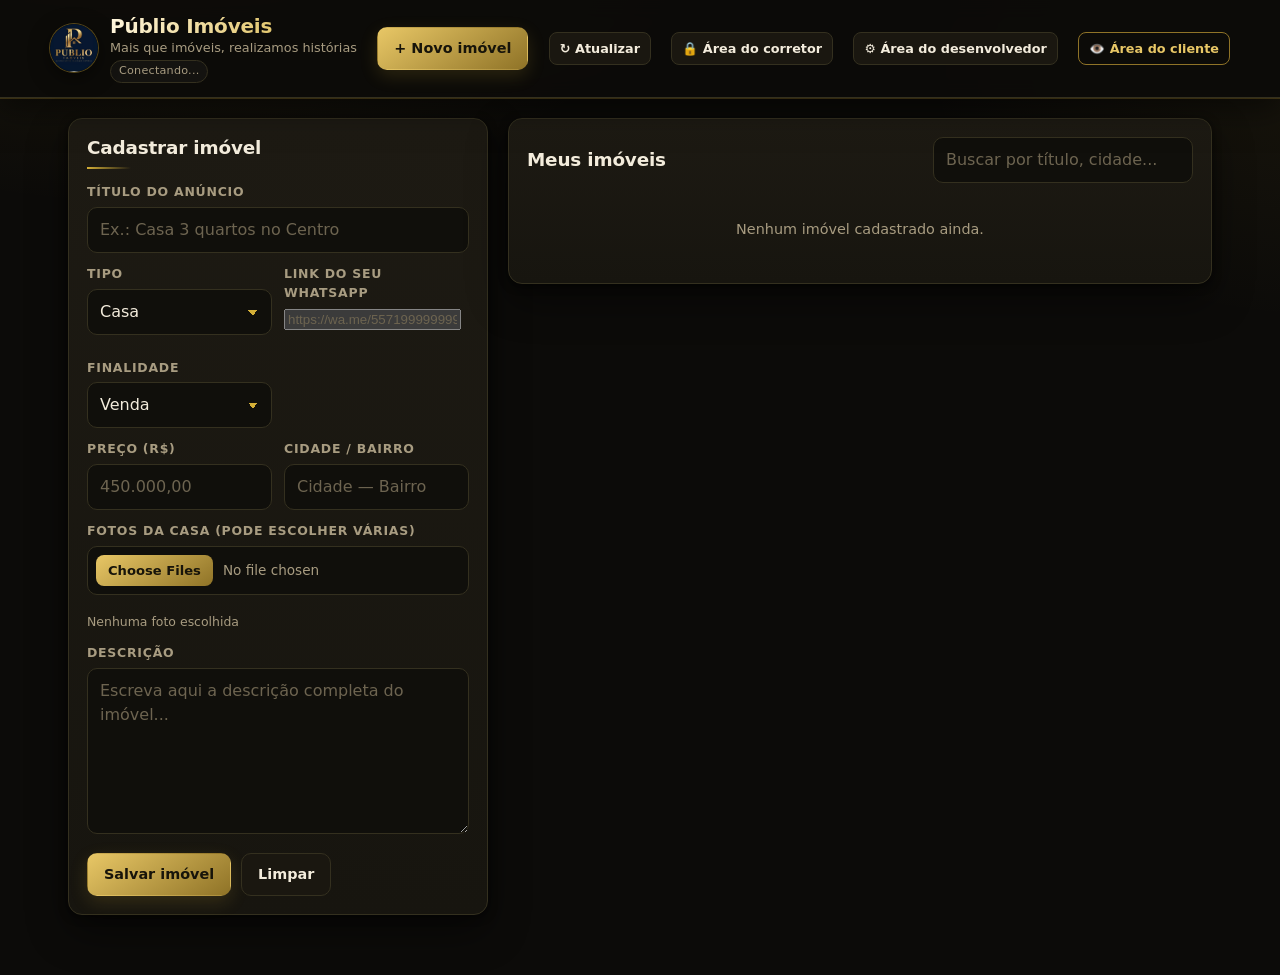
<file: index.html>
<!DOCTYPE html>
<html lang="pt-BR">
<head>
<meta charset="utf-8" />
<meta name="viewport" content="width=device-width, initial-scale=1, viewport-fit=cover" />
<title>Públio Imóveis — Fichas de Imóveis</title>
<link rel="icon" href="logo-publio.png" />
<link rel="apple-touch-icon" href="apple-touch-icon.png" />
<meta name="theme-color" content="#0c0b09" />
<meta name="color-scheme" content="dark" />
<link rel="manifest" href="manifest.webmanifest" />
<link rel="stylesheet" href="estilo.css?v=19" />
</head>
<body>

<header class="topo">
  <div class="topo-inner">
    <div class="marca">
      <img class="logo-img" src="logo-publio.png" alt="Públio Imóveis" />
      <div>
        <h1>Públio Imóveis</h1>
        <p>Mais que imóveis, realizamos histórias</p>
        <span id="statusNuvem" class="status-nuvem">Conectando...</span>
      </div>
    </div>
    <button id="btnNovo" class="btn btn-primario">+ Novo imóvel</button>
    <button id="btnAtualizar" class="btn btn-neutro btn-mini" title="Buscar imóveis lançados em outros aparelhos">↻ Atualizar</button>
    <button id="btnAdmin" class="btn btn-neutro btn-mini" title="Somente o dono: dispositivos e permissões">🔒 Área do corretor</button>
    <button id="btnDesenvolvedor" class="btn btn-neutro btn-mini" title="Acesso do dono (usuário e senha)">⚙️ Área do desenvolvedor</button>
    <a id="btnAreaCliente" class="btn btn-destaque btn-mini" href="publio-cliente.html" title="Abrir a Área do cliente (só os imóveis, sem nada de administração)">👁️ Área do cliente</a>
  </div>
</header>

<main class="conteudo">

  <!-- ============ PAINEL DO CORRETOR ============ -->
  <section id="painel" class="painel">
    <div class="painel-grade">

      <form id="form" class="cartao" autocomplete="off">
        <h2>Cadastrar imóvel</h2>

        <label class="campo">
          <span>Título do anúncio</span>
          <input id="f-titulo" type="text" placeholder="Ex.: Casa 3 quartos no Centro" required />
        </label>

        <div class="linha">
          <label class="campo">
            <span>Tipo</span>
            <select id="f-tipo">
              <option>Casa</option>
              <option>Apartamento</option>
              <option>Terreno</option>
              <option>Sítio / Chácara</option>
              <option>Galpão / Armazém</option>
              <option>Sala comercial</option>
            </select>
          </label>
          <label class="campo">
            <span>Link do seu WhatsApp</span>
            <input id="f-telefone" type="url" inputmode="url" placeholder="https://wa.me/5571999999999" />
          </label>
          <label class="campo">
            <span>Finalidade</span>
            <select id="f-finalidade">
              <option>Venda</option>
              <option>Aluguel</option>
              <option>Venda e Aluguel</option>
              <option>Temporada</option>
              <option>Permuta</option>
              <option>Financiamento</option>
              <option>Reservado</option>
            </select>
          </label>
        </div>

        <div class="linha">
          <label class="campo">
            <span>Preço (R$)</span>
            <input id="f-preco" type="text" inputmode="decimal" placeholder="450.000,00" />
          </label>
          <label class="campo">
            <span>Cidade / Bairro</span>
            <input id="f-local" type="text" placeholder="Cidade — Bairro" />
          </label>
        </div>

        <label class="campo">
          <span>Fotos da casa (pode escolher várias)</span>
          <input id="f-imagem" type="file" accept="image/*" multiple />
        </label>
        <div id="miniaturas" class="miniaturas"></div>
        <p id="fotosInfo" class="fotos-info">Nenhuma foto escolhida</p>

        <label class="campo">
          <span>Descrição</span>
          <textarea id="f-descricao" rows="6" placeholder="Escreva aqui a descrição completa do imóvel..."></textarea>
        </label>

        <div class="acoes-form">
          <button type="submit" class="btn btn-primario" id="btnSalvar">Salvar imóvel</button>
          <button type="button" class="btn btn-neutro" id="btnLimpar">Limpar</button>
        </div>
        <p id="avisoForm" class="aviso" hidden></p>
      </form>

      <div class="cartao">
        <div class="cartao-cabecalho">
          <h2>Meus imóveis</h2>
          <input id="busca" type="search" placeholder="Buscar por título, cidade..." class="busca" />
        </div>
        <ul id="lista" class="lista"></ul>
        <p id="listaVazia" class="vazio">Nenhum imóvel cadastrado ainda.</p>
      </div>

    </div>

    <!-- aparelho ainda não liberado: mostra o código para o corretor aprovar -->
    <div id="caixaPedido" class="cartao cartao-pedido" hidden>
      <h2>Este aparelho ainda não foi liberado</h2>
      <p class="admin-sub">Mostre este código ao corretor (ou digite na Área do corretor de outro aparelho) para liberar o uso aqui.</p>
      <p class="codigo-grande" id="codigoMeuAparelho">------</p>
      <div class="acoes-form">
        <button type="button" class="btn btn-primario" id="btnAtualizarPedido">↻ Já fui liberado</button>
      </div>
      <p id="avisoPedido" class="aviso" hidden></p>
    </div>
  </section>

  <!-- ============ ÁREA DO CORRETOR (só com usuário e senha) ============ -->
  <section id="admin" class="admin" hidden>

    <!-- login -->
    <div id="adminLogin" class="cartao cartao-login">
      <h2 id="loginTitulo">Área do corretor</h2>
      <p class="admin-sub" id="loginSub">Entre com seu usuário e senha para liberar aparelhos e permissões.</p>
      <label class="campo">
        <span>Usuário</span>
        <input id="loginUsuario" type="text" autocomplete="username" placeholder="seu usuário" />
      </label>
      <label class="campo">
        <span>Senha</span>
        <input id="loginSenha" type="password" autocomplete="current-password" placeholder="sua senha" />
      </label>
      <div class="acoes-form">
        <button type="button" class="btn btn-primario" id="btnEntrar">Entrar</button>
        <button type="button" class="btn btn-neutro" id="btnSairAdmin">← Voltar</button>
      </div>
      <p id="loginAviso" class="aviso" hidden></p>
      <p class="admin-nota">Primeiro acesso? Entre com <b>admin</b> e a senha <b>publio2026</b> e troque a senha logo em seguida.</p>
    </div>

    <!-- dispositivos -->
    <div id="adminPainel" hidden>
      <div class="barra-admin">
        <span>Você entrou como <b id="quemEntrou">—</b></span>
        <span class="selo-cargo" id="seloMeuCargo">—</span>
      </div>

      <!-- ===== cartões exclusivos do ADM ===== -->
      <div id="cartoesAdm" class="grade-admin" hidden>
        <div class="cartao cartao-destaque">
          <h2 id="tituloCartaoAdm">Modo ADM</h2>
          <p class="admin-sub" id="textoCartaoAdm">Você manda em tudo: pode apagar imóveis de <b>todos os aparelhos</b>, criar usuários e
            mudar o cargo de qualquer aparelho. Use com cuidado — a exclusão não volta.</p>
          <div class="acoes-form">
            <button type="button" class="btn btn-primario" id="btnIrPainel">Ir para os imóveis</button>
          </div>
        </div>
        <div class="cartao">
          <h2>Resumo da conta</h2>
          <ul class="resumo-adm">
            <li><span>Imóveis cadastrados</span><b id="resumoImoveis">0</b></li>
            <li><span>Aparelhos registrados</span><b id="resumoAparelhos">0</b></li>
            <li><span>Aparelhos aguardando liberação</span><b id="resumoPendentes">0</b></li>
            <li><span>Usuários da Área do corretor</span><b id="resumoUsuarios">0</b></li>
          </ul>
        </div>
      </div>

      <div class="cartao">
        <div class="cartao-cabecalho">
          <h2>Aparelhos autorizados</h2>
          <button type="button" class="btn btn-neutro btn-mini" id="btnSair">Sair</button>
        </div>
        <p class="admin-sub">A função de cada aparelho (ADM, Funcionário ou Só ver) é definida pelo <b>Desenvolvedor</b>.
          Quem é Funcionário cadastra imóveis mas não apaga; Só ver apenas consulta.</p>
        <div class="adicionar-aparelho" id="boxAdicionarAparelho">
          <label class="campo">
            <span>Código do outro aparelho</span>
            <input id="codigoAparelho" type="text" maxlength="6" placeholder="Ex.: K7QP2M" autocapitalize="characters" />
          </label>
          <label class="campo">
            <span>Entrar como</span>
            <select id="cargoNovo">
              <option value="funcionario" selected>Funcionário (cadastra, não apaga)</option>
              <option value="adm">ADM (manda em tudo)</option>
              <option value="leitor">Só ver</option>
            </select>
          </label>
          <button type="button" class="btn btn-primario" id="btnAdicionarAparelho">+ Adicionar aparelho</button>
        </div>

        <div class="tabela-dispositivos">
          <table>
            <thead>
              <tr>
                <th>Aparelho</th>
                <th>Visto por último</th>
                <th>Cargo</th>
                <th></th>
              </tr>
            </thead>
            <tbody id="listaDispositivos"></tbody>
          </table>
        </div>
        <p id="dispVazio" class="vazio">Nenhum aparelho registrado ainda.</p>
        <p id="dispAviso" class="aviso" hidden></p>
      </div>

      <div class="cartao" id="cartaoUsuarios">
        <h2>Usuários da Área do corretor</h2>
        <p class="admin-sub">Quem estiver nesta lista consegue entrar com o próprio usuário e senha.
          Só o cargo <b>Desenvolvedor</b> pode criar e remover usuários. O <b>ADM</b> manda nos imóveis e aparelhos, mas não mexe em usuários.
          Os <b>usuários</b> ficam salvos neste aparelho — para entrar em outro, cadastre o mesmo usuário e senha lá também.</p>

        <div class="tabela-dispositivos">
          <table>
            <thead>
              <tr>
                <th>Usuário</th>
                <th>Cargo</th>
                <th>Desde</th>
                <th></th>
              </tr>
            </thead>
            <tbody id="listaUsuarios"></tbody>
          </table>
        </div>
        <p id="usuariosVazio" class="vazio">Nenhum usuário cadastrado.</p>

        <div class="acoes-form">
          <button type="button" class="btn btn-primario" id="btnNovoUsuario">+ Novo usuário</button>
        </div>
        <p id="senhaAviso" class="aviso" hidden></p>

        <!-- formulário que só aparece quando clica no + -->
        <div id="formUsuario" class="form-usuario" hidden>
          <h3 class="rotulo-desc" id="formUsuarioTitulo">Novo usuário</h3>
          <div class="linha">
            <label class="campo">
              <span>Nome de usuário</span>
              <input id="novoUsuario" type="text" placeholder="Ex.: joao" autocomplete="off" />
            </label>
            <label class="campo">
              <span>Cargo</span>
              <select id="cargoNovoUsuario">
                <option value="funcionario" selected>Funcionário</option>
                <option value="adm">ADM (manda em tudo, sem mexer em usuários)</option>
                <option value="desenvolvedor">Desenvolvedor (acesso total + usuários)</option>
              </select>
            </label>
          </div>
          <div class="linha">
            <label class="campo">
              <span>Senha</span>
              <input id="novaSenha" type="password" placeholder="mínimo 6 caracteres" autocomplete="new-password" />
            </label>
            <label class="campo">
              <span>Repita a senha</span>
              <input id="novaSenha2" type="password" autocomplete="new-password" />
            </label>
          </div>
          <div class="acoes-form">
            <button type="button" class="btn btn-primario" id="btnSalvarSenha">Salvar usuário</button>
            <button type="button" class="btn btn-neutro" id="btnCancelarUsuario">Cancelar</button>
          </div>
        </div>
      </div>
    </div>
  </section>

  <!-- ============ FICHA PARA O CLIENTE ============ -->
  <section id="ficha" class="ficha" hidden>
    <div class="ficha-barra">
      <button class="btn btn-neutro" id="btnVoltar">← Voltar ao painel</button>
      <span class="ficha-dica">Link desta ficha — envie para o cliente:</span>
      <div class="link-box">
        <input id="linkFicha" type="text" readonly />
        <button class="btn btn-primario" id="btnCopiarLink">Copiar link</button>
      </div>
    </div>

    <article class="ficha-card">
      <div class="ficha-imagem-wrap" id="galeria">
        <img id="fichaImagem" alt="Foto do imóvel" />
        <button type="button" class="seta seta-esq" id="setaEsq" aria-label="Foto anterior">
          <svg viewBox="0 0 24 24" fill="none" stroke="currentColor" stroke-width="2.2" stroke-linecap="round" stroke-linejoin="round"><path d="M15 5l-7 7 7 7"/></svg>
        </button>
        <button type="button" class="seta seta-dir" id="setaDir" aria-label="Próxima foto">
          <svg viewBox="0 0 24 24" fill="none" stroke="currentColor" stroke-width="2.2" stroke-linecap="round" stroke-linejoin="round"><path d="M9 5l7 7-7 7"/></svg>
        </button>
        <span class="contador-fotos" id="contadorFotos" hidden></span>
      </div>

      <div class="ficha-corpo">
        <div class="ficha-topo">
          <div>
            <p id="fichaEtiqueta" class="etiqueta"></p>
            <h2 id="fichaTitulo"></h2>
            <p id="fichaLocal" class="local"></p>
          </div>
          <p id="fichaPreco" class="preco"></p>
        </div>

        <h3 class="rotulo-desc">Descrição do imóvel</h3>
        <p id="fichaDescricao" class="descricao"></p>

        <div class="ficha-acoes">
          <a id="btnBaixarImagem" class="btn btn-primario" download>⬇ Baixar esta foto</a>
          <button id="btnBaixarTodas" class="btn btn-primario">⬇ Baixar todas (.zip)</button>
          <button id="btnCopiarDescricao" class="btn btn-destaque">⧉ Copiar descrição</button>
          <button id="btnCopiarTudo" class="btn btn-neutro">⧉ Copiar imagem + descrição</button>
        </div>
        <div id="miniaturasFicha" class="miniaturas-ficha" hidden></div>
        <p id="avisoFicha" class="aviso" hidden></p>
      </div>
    </article>
  </section>

</main>

<script src="fflate.min.js"></script>
<script src="app.js?v=25"></script>
</body>
</html>
</file>
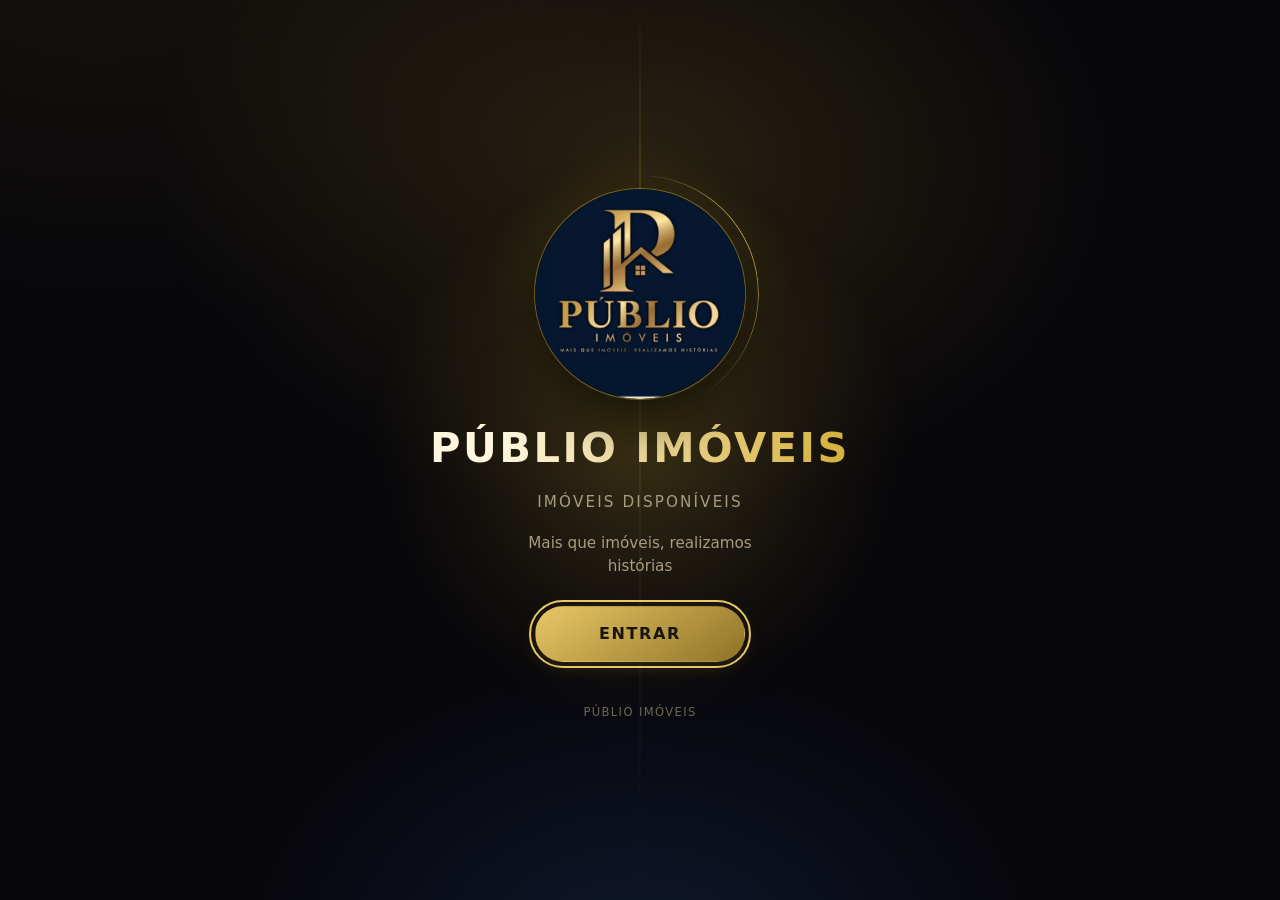
<file: publio-cliente.html>
<!DOCTYPE html>
<html lang="pt-BR">
<head>
<meta charset="utf-8" />
<meta name="viewport" content="width=device-width, initial-scale=1, viewport-fit=cover" />
<title>Públio Imóveis — Imóveis disponíveis</title>
<link rel="icon" href="logo-publio.png" />
<link rel="apple-touch-icon" href="apple-touch-icon.png" />
<meta name="theme-color" content="#0c0b09" />
<meta name="color-scheme" content="dark" />
<meta name="description" content="Casas, apartamentos e terrenos da Públio Imóveis — mais que imóveis, realizamos histórias." />
<link rel="manifest" href="manifest.webmanifest" />
<link rel="stylesheet" href="estilo.css?v=14" />
<link rel="stylesheet" href="estilo-cliente.css?v=15" />
<link rel="stylesheet" href="estilo-abertura.css?v=11" />
</head>
<body class="cliente-pagina">

<!-- ============ TELA INICIAL (abertura) ============ -->
<div id="abertura" class="abertura" hidden>
  <div class="abertura-brilho" aria-hidden="true"></div>
  <span class="abertura-linha" aria-hidden="true"></span>
  <div class="abertura-po" id="aberturaPo" aria-hidden="true"></div>

  <div class="abertura-conteudo">
    <div class="abertura-porta">
      <div class="abertura-porta-painel">
        <div class="abertura-logo">
          <img src="logo-publio-512.png" alt="Públio Imóveis" />
        </div>
        <h1 class="abertura-nome">Públio Imóveis</h1>
        <p class="abertura-sub">Imóveis disponíveis</p>
        <p class="abertura-frase">Mais que imóveis, realizamos histórias</p>

        <button type="button" id="btnEntrarSistema" class="btn btn-primario btn-entrar">Entrar</button>
      </div>
    </div>

    <p class="abertura-pe">Públio Imóveis</p>
  </div>
</div>

<header class="cliente-topo">
  <div class="cliente-topo-inner">
    <div class="cliente-marca">
      <img src="logo-publio.png" alt="Públio Imóveis" />
      <div>
        <h1>Públio Imóveis</h1>
        <p>Mais que imóveis, realizamos histórias</p>
      </div>
    </div>
    <button type="button" class="btn btn-neutro btn-mini btn-atualizar" id="btnAtualizarCliente" title="Buscar imóveis novos">↻ Atualizar</button>
  </div>
</header>

<main>
  <section class="cliente-hero">
    <h2>Encontre o seu imóvel</h2>
    <p>Casas, apartamentos e terrenos selecionados. Toque em um imóvel para ver todas as fotos e a descrição completa.</p>
    <span class="cliente-contador" id="contadorCasas" hidden></span>
  </section>

  <div class="cliente-filtros">
    <div class="cliente-busca">
      <svg viewBox="0 0 24 24" fill="none" stroke="currentColor" stroke-width="2" stroke-linecap="round" stroke-linejoin="round" aria-hidden="true"><circle cx="11" cy="11" r="7"/><path d="M20 20l-3.5-3.5"/></svg>
      <input id="buscaCliente" type="search" placeholder="Buscar por cidade, bairro ou título..." autocomplete="off" />
    </div>
    <div class="cliente-finalidades" id="finalidadesCliente">
      <button type="button" class="chip ativo" data-finalidade="Venda">Venda</button>
      <button type="button" class="chip" data-finalidade="Aluguel">Aluguel</button>
      <button type="button" class="chip" data-finalidade="">Todos</button>
      <button type="button" class="chip" data-finalidade="Venda e Aluguel">Venda e Aluguel</button>
      <button type="button" class="chip" data-finalidade="Temporada">Temporada</button>
      <button type="button" class="chip" data-finalidade="Permuta">Permuta</button>
      <button type="button" class="chip" data-finalidade="Financiamento">Financiamento</button>
      <button type="button" class="chip" data-finalidade="Reservado">Reservado</button>
    </div>

    <div class="cliente-tipos" id="tiposCliente">
      <button type="button" class="chip ativo" data-tipo="">Todos</button>
      <button type="button" class="chip" data-tipo="Casa">Casas</button>
      <button type="button" class="chip" data-tipo="Apartamento">Apartamentos</button>
      <button type="button" class="chip" data-tipo="Terreno">Terrenos</button>
      <button type="button" class="chip" data-tipo="Sítio / Chácara">Sítios e chácaras</button>
      <button type="button" class="chip" data-tipo="Galpão / Armazém">Galpões</button>
      <button type="button" class="chip" data-tipo="Sala comercial">Salas comerciais</button>
    </div>
  </div>

  <div id="avisoCliente" class="cliente-aviso" hidden></div>

  <section class="cliente-casas">
    <div class="grade-casas" id="gradeCasas"></div>
    <p class="vazio" id="casasVazio" hidden>Ainda não há imóveis publicados. Volte em breve.</p>
  </section>
</main>

<footer class="cliente-rodape">
  <img src="logo-publio.png" alt="" />
  <div><b>Públio Imóveis</b> — mais que imóveis, realizamos histórias</div>
</footer>

<!-- ============ IMÓVEL ABERTO (fotos + descrição) ============ -->
<div class="casa-modal" id="casaModal" hidden role="dialog" aria-modal="true" aria-labelledby="casaModalTitulo">
  <div class="casa-modal-caixa">
    <button type="button" class="casa-modal-fechar" id="casaModalFechar" aria-label="Fechar">✕</button>

    <div class="casa-modal-palco" id="casaModalPalco">
      <!-- trilho que acompanha o dedo: foto anterior + atual + próxima -->
      <div class="casa-trilho" id="casaTrilho">
        <img class="casa-slide" id="casaSlidePrev" alt="" aria-hidden="true" />
        <img class="casa-slide" id="casaModalImagem" alt="" />
        <img class="casa-slide" id="casaSlideNext" alt="" aria-hidden="true" />
      </div>
      <div class="casa-modal-sem-foto" id="casaModalSemFoto" hidden>sem foto</div>
      <button type="button" class="seta seta-esq casa-modal-setas" id="setaEsqCasa" aria-label="Foto anterior">
        <svg viewBox="0 0 24 24" fill="none" stroke="currentColor" stroke-width="2.2" stroke-linecap="round" stroke-linejoin="round"><path d="M15 5l-7 7 7 7"/></svg>
      </button>
      <button type="button" class="seta seta-dir casa-modal-setas" id="setaDirCasa" aria-label="Próxima foto">
        <svg viewBox="0 0 24 24" fill="none" stroke="currentColor" stroke-width="2.2" stroke-linecap="round" stroke-linejoin="round"><path d="M9 5l7 7-7 7"/></svg>
      </button>
      <span class="casa-modal-contador" id="casaModalContador" hidden></span>
      <button type="button" class="casa-zoom-btn" id="btnZoomCasa" aria-label="Ampliar a foto" title="Ampliar a foto">
        <svg viewBox="0 0 24 24" fill="none" stroke="currentColor" stroke-width="2" stroke-linecap="round" stroke-linejoin="round"><circle cx="11" cy="11" r="7"/><path d="M20 20l-3.5-3.5M11 8v6M8 11h6"/></svg>
      </button>
    </div>

    <div class="casa-modal-info">
      <div>
        <p class="etiqueta" id="casaModalEtiqueta"></p>
        <h2 id="casaModalTitulo">Imóvel</h2>
        <p class="local" id="casaModalLocal"></p>
      </div>
      <p class="preco" id="casaModalPreco"></p>

      <div class="casa-contato" id="casaModalContato" hidden>
        <a class="btn-contato btn-whats" id="btnWhatsCasa" href="#" rel="noopener">
          <svg viewBox="0 0 24 24" fill="currentColor" aria-hidden="true"><path d="M12.04 2C6.58 2 2.13 6.45 2.13 11.91c0 1.75.46 3.46 1.32 4.96L2 22l5.25-1.38a9.9 9.9 0 004.79 1.22h.01c5.46 0 9.9-4.45 9.9-9.91C21.95 6.45 17.5 2 12.04 2zm5.8 14.03c-.25.7-1.45 1.35-2 1.4-.55.05-1.05.25-3.5-.75s-4-3.55-4.15-3.75c-.15-.2-1-1.35-1-2.6s.65-1.85.9-2.1c.25-.25.5-.3.7-.3h.5c.15 0 .35-.05.55.45s.7 1.7.75 1.8c.05.1.1.25 0 .4-.1.15-.15.25-.3.4-.15.15-.3.35-.45.5-.15.15-.3.3-.15.6.15.3.7 1.15 1.5 1.85.95.85 1.75 1.1 2 1.2.25.1.4.1.55-.05s.65-.75.8-1c.15-.25.3-.2.5-.15s1.3.6 1.5.7c.2.1.35.15.4.25.05.1.05.6-.2 1.3z"/></svg>
          <span>WhatsApp</span>
        </a>
        <a class="btn-contato btn-ligar" id="btnLigarCasa" href="#" hidden>
          <svg viewBox="0 0 24 24" fill="none" stroke="currentColor" stroke-width="2" stroke-linecap="round" stroke-linejoin="round" aria-hidden="true"><path d="M22 16.9v3a2 2 0 01-2.2 2 19.8 19.8 0 01-8.6-3.1 19.5 19.5 0 01-6-6A19.8 19.8 0 012.1 4.2 2 2 0 014.1 2h3a2 2 0 012 1.7c.1 1 .4 1.9.7 2.8a2 2 0 01-.5 2.1L8.1 9.9a16 16 0 006 6l1.3-1.2a2 2 0 012.1-.5c.9.3 1.8.6 2.8.7a2 2 0 011.7 2z"/></svg>
          <span>Ligar</span>
        </a>
      </div>

      <h3 class="rotulo-desc">Descrição do imóvel</h3>
      <p class="casa-modal-descricao" id="casaModalDescricao"></p>

      <div class="casa-modal-videos" id="casaModalVideos" hidden></div>

      <div class="casa-modal-miniaturas" id="casaModalMiniaturas" hidden></div>
    </div>
  </div>
</div>

<!-- ============ ZOOM DA FOTO (tela cheia, arrasta e belisca) ============ -->
<div class="zoom-camada" id="zoomCamada" hidden role="dialog" aria-modal="true" aria-label="Foto ampliada">
  <img id="zoomImagem" alt="" />
  <button type="button" class="zoom-fechar" id="zoomFechar" aria-label="Fechar zoom">✕</button>
  <span class="zoom-dica" id="zoomDica">Arraste para mover • belisque ou use a roda para ampliar</span>
</div>

<script src="cliente.js?v=17"></script>
<script src="abertura.js?v=12"></script>
</body>
</html>
</file>
<file: estilo.css>
:root {
  /* tema escuro com dourado */
  --fundo: #0c0b09;
  --fundo-2: #141210;
  --cartao: #17150f;
  --cartao-2: #1d1a13;
  --linha: #2b2719;
  --borda: #34301f;
  --texto: #f3ecdc;
  --texto-suave: #a89c81;
  --ouro: #d4af37;
  --ouro-claro: #e8c766;
  --ouro-fosco: #8f7327;
  --perigo: #e0574c;
  --raio: 14px;
  --sombra: 0 2px 8px rgba(0, 0, 0, .55), 0 16px 40px rgba(0, 0, 0, .45);
  --brilho: 0 0 0 3px rgba(212, 175, 55, .18);
}

* { box-sizing: border-box; }

html, body {
  margin: 0;
  padding: 0;
  background:
    radial-gradient(900px 480px at 12% -10%, rgba(212, 175, 55, .10), transparent 62%),
    radial-gradient(700px 420px at 105% 8%, rgba(212, 175, 55, .06), transparent 60%),
    var(--fundo);
  background-attachment: fixed;
  color: var(--texto);
  font-family: "Segoe UI", system-ui, -apple-system, Roboto, Arial, sans-serif;
  font-size: 16px;
  line-height: 1.5;
}

h1, h2, h3 { margin: 0; line-height: 1.2; letter-spacing: -.01em; }
h1 { font-size: 1.25rem; }
h2 { font-size: 1.15rem; }
h3 { font-size: .95rem; }

::selection { background: rgba(212, 175, 55, .32); color: #fff; }

/* ---------- Topo ---------- */
.topo {
  background: rgba(12, 11, 9, .92);
  backdrop-filter: blur(10px);
  color: var(--texto);
  padding: 14px 18px;
  border-bottom: 1px solid var(--borda);
  box-shadow: 0 1px 0 rgba(212, 175, 55, .22), 0 10px 30px rgba(0, 0, 0, .5);
  position: sticky;
  top: 0;
  z-index: 20;
}
.topo-inner {
  max-width: 1180px;
  margin: 0 auto;
  display: flex;
  align-items: center;
  justify-content: space-between;
  gap: 12px;
  flex-wrap: wrap;
}
.marca { display: flex; align-items: center; gap: 12px; }
.marca p { margin: 0; font-size: .8rem; color: var(--texto-suave); }
.logo-img {
  width: 48px; height: 48px;
  border-radius: 50%;
  display: block;
  box-shadow: 0 0 0 1px rgba(212, 175, 55, .38), 0 6px 20px rgba(0, 0, 0, .55);
}
.marca h1 {
  background: linear-gradient(100deg, #fff6dd, var(--ouro));
  -webkit-background-clip: text;
  background-clip: text;
  color: transparent;
}

/* ---------- Layout ---------- */
.conteudo { max-width: 1180px; margin: 0 auto; padding: 20px 18px 60px; }
.painel-grade {
  display: grid;
  grid-template-columns: minmax(0, 420px) minmax(0, 1fr);
  gap: 20px;
  align-items: start;
}
@media (max-width: 880px) {
  .painel-grade { grid-template-columns: 1fr; }
}

.cartao {
  background: linear-gradient(180deg, var(--cartao-2), var(--cartao));
  border: 1px solid var(--borda);
  border-radius: var(--raio);
  box-shadow: var(--sombra);
  padding: 18px;
}
.cartao h2 { margin-bottom: 14px; color: var(--texto); }
.cartao h2::after {
  content: "";
  display: block;
  width: 44px;
  height: 2px;
  margin-top: 8px;
  background: linear-gradient(90deg, var(--ouro), transparent);
}
.cartao-cabecalho {
  display: flex;
  align-items: center;
  justify-content: space-between;
  gap: 12px;
  flex-wrap: wrap;
  margin-bottom: 12px;
}
.cartao-cabecalho h2 { margin: 0; }
.cartao-cabecalho h2::after { display: none; }

/* ---------- Formulário ---------- */
.campo { display: block; margin-bottom: 12px; }
.campo > span {
  display: block;
  font-size: .78rem;
  font-weight: 600;
  text-transform: uppercase;
  letter-spacing: .06em;
  color: var(--texto-suave);
  margin-bottom: 5px;
}
input[type="text"], input[type="search"], input[type="file"], select, textarea {
  width: 100%;
  font: inherit;
  color: var(--texto);
  background: #100f0b;
  border: 1px solid var(--borda);
  border-radius: 10px;
  padding: 10px 12px;
  outline: none;
  transition: border-color .15s, box-shadow .15s, background .15s;
}
input::placeholder, textarea::placeholder { color: #6d6450; }
textarea { resize: vertical; min-height: 120px; }
select { appearance: none; background-image: linear-gradient(45deg, transparent 50%, var(--ouro) 50%), linear-gradient(135deg, var(--ouro) 50%, transparent 50%); background-position: calc(100% - 18px) 52%, calc(100% - 13px) 52%; background-size: 5px 5px, 5px 5px; background-repeat: no-repeat; padding-right: 34px; }
input[type="file"] { padding: 8px; font-size: .85rem; color: var(--texto-suave); }
input[type="file"]::file-selector-button {
  font: inherit; font-size: .82rem; font-weight: 600;
  margin-right: 10px; padding: 6px 12px;
  border-radius: 8px; cursor: pointer;
  color: #17140a; border: 0;
  background: linear-gradient(145deg, var(--ouro-claro), var(--ouro-fosco));
}
input:focus, select:focus, textarea:focus {
  border-color: var(--ouro-fosco);
  background: #131109;
  box-shadow: var(--brilho);
}
.linha { display: grid; grid-template-columns: 1fr 1fr; gap: 12px; }
@media (max-width: 520px) { .linha { grid-template-columns: 1fr; } }

.acoes-form { display: flex; gap: 10px; flex-wrap: wrap; margin-top: 6px; }

/* ---------- Botões ---------- */
.btn {
  font: inherit;
  font-weight: 600;
  font-size: .9rem;
  border: 1px solid transparent;
  border-radius: 10px;
  padding: 10px 16px;
  cursor: pointer;
  text-decoration: none;
  display: inline-flex;
  align-items: center;
  justify-content: center;
  gap: 6px;
  transition: transform .08s, filter .15s, background .15s, border-color .15s, color .15s;
  white-space: nowrap;
}
.btn:active { transform: translateY(1px); }

.btn-primario {
  background: linear-gradient(145deg, var(--ouro-claro), var(--ouro-fosco));
  color: #17140a;
  box-shadow: 0 6px 18px rgba(212, 175, 55, .16);
}
.btn-primario:hover { filter: brightness(1.1); }

.btn-destaque {
  background: transparent;
  color: var(--ouro-claro);
  border-color: var(--ouro-fosco);
}
.btn-destaque:hover { background: rgba(212, 175, 55, .12); color: #fff2cd; }

.btn-neutro {
  background: #1a1710;
  color: var(--texto);
  border-color: var(--borda);
}
.btn-neutro:hover { background: #221e14; border-color: var(--ouro-fosco); }

.btn-mini { padding: 6px 10px; font-size: .8rem; border-radius: 8px; }

.btn-perigo { background: transparent; color: var(--perigo); border-color: #4a2621; }
.btn-perigo:hover { background: rgba(224, 87, 76, .12); border-color: var(--perigo); }

.aviso {
  margin: 10px 0 0;
  font-size: .85rem;
  font-weight: 600;
  color: var(--ouro-claro);
  background: rgba(212, 175, 55, .09);
  border: 1px solid rgba(212, 175, 55, .32);
  border-radius: 9px;
  padding: 8px 10px;
}
.aviso.erro { color: #ff8b80; background: rgba(224, 87, 76, .1); border-color: rgba(224, 87, 76, .38); }

/* ---------- Lista ---------- */
.busca { max-width: 260px; }
.lista { list-style: none; margin: 0; padding: 0; display: grid; gap: 10px; }
.item {
  display: grid;
  grid-template-columns: 76px minmax(0, 1fr) auto;
  gap: 12px;
  align-items: center;
  border: 1px solid var(--borda);
  border-radius: 12px;
  padding: 8px;
  background: #131109;
  transition: border-color .15s, background .15s;
}
.item:hover { border-color: var(--ouro-fosco); background: #17140d; }
.item img {
  width: 76px; height: 62px;
  object-fit: cover;
  border-radius: 8px;
  background: #221e14;
  border: 1px solid var(--borda);
}
.item-info { min-width: 0; }
.item-info strong { display: block; font-size: .95rem; white-space: nowrap; overflow: hidden; text-overflow: ellipsis; color: var(--texto); }
.item-info small { color: var(--texto-suave); font-size: .8rem; }
.item-acoes { display: flex; gap: 6px; flex-wrap: wrap; justify-content: flex-end; }
@media (max-width: 560px) {
  .item { grid-template-columns: 64px minmax(0, 1fr); }
  .item img { width: 64px; height: 56px; }
  .item-acoes { grid-column: 1 / -1; justify-content: flex-start; }
}
.vazio { color: var(--texto-suave); font-size: .9rem; text-align: center; padding: 24px 8px; margin: 0; }

/* ---------- Ficha do cliente ---------- */
.ficha-barra {
  display: flex;
  align-items: center;
  gap: 12px;
  flex-wrap: wrap;
  margin-bottom: 16px;
}
.ficha-dica { font-size: .82rem; color: var(--texto-suave); }
.link-box { display: flex; gap: 8px; flex: 1; min-width: 260px; }
.link-box input { font-size: .82rem; color: var(--texto-suave); }

.ficha-card {
  background: linear-gradient(180deg, var(--cartao-2), var(--cartao));
  border: 1px solid var(--borda);
  border-radius: 18px;
  box-shadow: var(--sombra);
  overflow: hidden;
  display: grid;
  grid-template-columns: minmax(0, 1.05fr) minmax(0, 1fr);
}
@media (max-width: 860px) {
  .ficha-card { grid-template-columns: 1fr; }
}
.ficha-imagem-wrap {
  background: #0a0907;
  min-height: 320px;
  display: flex;
  border-right: 1px solid var(--borda);
}
@media (max-width: 860px) {
  .ficha-imagem-wrap { border-right: 0; border-bottom: 1px solid var(--borda); }
}
.ficha-imagem-wrap img {
  width: 100%;
  height: 100%;
  max-height: 620px;
  object-fit: cover;
  display: block;
}
.ficha-corpo { padding: 24px; display: flex; flex-direction: column; gap: 14px; }
.etiqueta {
  margin: 0 0 6px;
  font-size: .74rem;
  font-weight: 700;
  letter-spacing: .1em;
  text-transform: uppercase;
  color: var(--ouro);
}
.ficha-topo { display: flex; justify-content: space-between; gap: 16px; align-items: flex-start; flex-wrap: wrap; }
.ficha-topo h2 { font-size: 1.5rem; color: #fff8e8; }
.local { margin: 6px 0 0; color: var(--texto-suave); font-size: .9rem; }
.preco {
  margin: 0;
  font-size: 1.4rem;
  font-weight: 800;
  background: linear-gradient(100deg, #fff3cf, var(--ouro));
  -webkit-background-clip: text;
  background-clip: text;
  color: transparent;
  white-space: nowrap;
}
.rotulo-desc {
  margin: 6px 0 0;
  text-transform: uppercase;
  letter-spacing: .08em;
  font-size: .76rem;
  color: var(--texto-suave);
}
.descricao {
  margin: 0;
  white-space: pre-wrap;
  font-size: .98rem;
  line-height: 1.65;
  color: #ded4bd;
  border-left: 3px solid var(--ouro-fosco);
  padding-left: 14px;
  flex: 1;
}
.ficha-acoes {
  display: flex;
  gap: 10px;
  flex-wrap: wrap;
  margin-top: 6px;
  padding-top: 16px;
  border-top: 1px solid var(--borda);
}

/* ---------- Rodapé com a marca ---------- */
.rodape-marca {
  display: flex;
  align-items: center;
  justify-content: center;
  gap: 10px;
  margin-top: 22px;
  padding: 14px 8px;
  border-top: 1px solid var(--borda);
  color: var(--texto-suave);
  font-size: .8rem;
  letter-spacing: .02em;
  text-align: center;
}
.rodape-marca img {
  width: 34px; height: 34px;
  border-radius: 50%;
  box-shadow: 0 0 0 1px rgba(212, 175, 55, .3);
}

/* ---------- Status da nuvem / botões do topo ---------- */
.topo-inner { align-items: center; }
.status-nuvem {
  display: inline-block;
  margin-top: 3px;
  font-size: .7rem;
  letter-spacing: .02em;
  padding: 2px 8px;
  border-radius: 999px;
  border: 1px solid var(--borda);
  color: var(--texto-suave);
  background: rgba(255, 255, 255, .03);
}
.status-nuvem.ok {
  color: #8fe0a8;
  border-color: rgba(90, 200, 130, .35);
  background: rgba(90, 200, 130, .09);
}
.status-nuvem.erro {
  color: #ff9a90;
  border-color: rgba(224, 87, 76, .4);
  background: rgba(224, 87, 76, .1);
}
.status-nuvem.local {
  color: var(--ouro-claro);
  border-color: rgba(212, 175, 55, .35);
  background: rgba(212, 175, 55, .08);
}

/* ---------- Várias fotos: formulário ---------- */
.miniaturas {
  display: grid;
  grid-template-columns: repeat(auto-fill, minmax(78px, 1fr));
  gap: 8px;
  margin: 4px 0 6px;
}
.mini {
  position: relative;
  aspect-ratio: 4 / 3;
  border-radius: 9px;
  overflow: hidden;
  border: 1px solid var(--borda);
  background: #100f0b;
}
.mini img { width: 100%; height: 100%; object-fit: cover; display: block; }
.mini-capa {
  position: absolute;
  left: 4px; top: 4px;
  font-size: .58rem;
  font-weight: 700;
  letter-spacing: .05em;
  text-transform: uppercase;
  padding: 1px 5px;
  border-radius: 5px;
  background: linear-gradient(145deg, var(--ouro-claro), var(--ouro-fosco));
  color: #17140a;
}
.mini-x {
  position: absolute;
  right: 3px; top: 3px;
  width: 20px; height: 20px;
  border-radius: 50%;
  border: 0;
  cursor: pointer;
  font-size: .95rem;
  line-height: 1;
  color: #fff;
  background: rgba(0, 0, 0, .68);
}
.mini-x:hover { background: var(--perigo); }
.mini-btn {
  position: absolute;
  left: 4px; bottom: 4px;
  font: inherit;
  font-size: .58rem;
  padding: 2px 6px;
  border-radius: 5px;
  border: 1px solid rgba(212, 175, 55, .5);
  background: rgba(0, 0, 0, .6);
  color: var(--ouro-claro);
  cursor: pointer;
}
.mini-btn:hover { background: rgba(212, 175, 55, .25); }
.fotos-info { margin: 0 0 12px; font-size: .78rem; color: var(--texto-suave); }

/* ---------- Várias fotos: contador na lista ---------- */
.item-foto { position: relative; width: 76px; height: 62px; }
.item-foto img { width: 76px; height: 62px; object-fit: cover; border-radius: 8px; border: 1px solid var(--borda); display: block; }
.foto-badge {
  position: absolute;
  right: 3px; bottom: 3px;
  display: inline-flex;
  align-items: center;
  gap: 3px;
  font-size: .66rem;
  font-weight: 700;
  padding: 1px 5px;
  border-radius: 6px;
  color: #17140a;
  background: linear-gradient(145deg, var(--ouro-claro), var(--ouro-fosco));
}
.foto-badge::before { content: "▣"; font-size: .6rem; }

/* ---------- Várias fotos: galeria da ficha ---------- */
.ficha-imagem-wrap { position: relative; overflow: hidden; display: flex; }

/* a foto entra suave, só depois de carregada */
.ficha-imagem-wrap img#fichaImagem {
  width: 100%;
  height: 100%;
  max-height: 620px;
  object-fit: cover;
  display: block;
  opacity: 0;
  transform: translateX(0) scale(1);
  transition: opacity .3s ease, transform .4s cubic-bezier(.22,.61,.36,1);
}
.ficha-imagem-wrap img#fichaImagem.visivel { opacity: 1; }
.ficha-imagem-wrap img#fichaImagem.troca-dir { animation: entraDir .42s cubic-bezier(.22,.61,.36,1); }
.ficha-imagem-wrap img#fichaImagem.troca-esq { animation: entraEsq .42s cubic-bezier(.22,.61,.36,1); }
@keyframes entraDir {
  0%   { opacity: .15; transform: translateX(7%) scale(1.03); filter: blur(2px); }
  100% { opacity: 1;   transform: translateX(0) scale(1); filter: blur(0); }
}
@keyframes entraEsq {
  0%   { opacity: .15; transform: translateX(-7%) scale(1.03); filter: blur(2px); }
  100% { opacity: 1;   transform: translateX(0) scale(1); filter: blur(0); }
}
@media (prefers-reduced-motion: reduce) {
  .ficha-imagem-wrap img#fichaImagem { transition: opacity .12s linear; animation: none; }
}

/* setas redondas, translúcidas e com vidro fosco */
.seta {
  position: absolute;
  top: 50%;
  transform: translateY(-50%);
  width: 46px; height: 46px;
  padding: 0;
  border-radius: 50%;
  border: 1px solid rgba(255, 255, 255, .28);
  background: rgba(20, 18, 14, .38);
  color: #fff8e8;
  cursor: pointer;
  display: grid;
  place-items: center;
  z-index: 3;
  -webkit-backdrop-filter: blur(9px) saturate(1.2);
  backdrop-filter: blur(9px) saturate(1.2);
  box-shadow: 0 6px 20px rgba(0, 0, 0, .3);
  transition: background .18s, border-color .18s, transform .18s;
}
.seta svg { width: 22px; height: 22px; display: block; }
.seta:hover { background: rgba(212, 175, 55, .45); border-color: rgba(232, 199, 102, .8); }
.seta:active { transform: translateY(-50%) scale(.93); }
.seta-esq { left: 12px; }
.seta-dir { right: 12px; }
@media (max-width: 560px) {
  .seta { width: 40px; height: 40px; }
  .seta svg { width: 19px; height: 19px; }
}

.contador-fotos {
  position: absolute;
  right: 12px; bottom: 12px;
  z-index: 3;
  font-size: .74rem;
  font-weight: 600;
  letter-spacing: .04em;
  padding: 3px 10px;
  border-radius: 999px;
  color: #fff8e8;
  background: rgba(20, 18, 14, .42);
  border: 1px solid rgba(255, 255, 255, .22);
  -webkit-backdrop-filter: blur(8px);
  backdrop-filter: blur(8px);
}

.miniaturas-ficha {
  display: flex;
  gap: 7px;
  overflow-x: auto;
  padding: 2px 0 4px;
  scrollbar-width: thin;
}
.miniaturas-ficha .thumb {
  flex: 0 0 auto;
  width: 62px; height: 48px;
  padding: 0;
  border-radius: 7px;
  overflow: hidden;
  border: 2px solid transparent;
  background: #100f0b;
  cursor: pointer;
  opacity: .6;
  transition: opacity .18s, border-color .18s, transform .18s;
}
.miniaturas-ficha .thumb img { width: 100%; height: 100%; object-fit: cover; display: block; }
.miniaturas-ficha .thumb:hover { opacity: 1; transform: translateY(-1px); }
.miniaturas-ficha .thumb.ativa { border-color: var(--ouro); opacity: 1; }

@media (max-width: 560px) {
  .item-foto, .item-foto img { width: 64px; height: 56px; }
}

/* ---------- Área do corretor (login e dispositivos) ---------- */
.admin { max-width: 860px; margin: 0 auto; }
.cartao-login { max-width: 420px; margin: 30px auto; }
.admin-sub { color: var(--texto-suave); font-size: .88rem; margin: 0 0 14px; line-height: 1.5; }
.admin-nota { color: var(--texto-suave); font-size: .78rem; margin-top: 14px; line-height: 1.5; }
.admin-nota b { color: var(--ouro-claro); }
#adminPainel { display: grid; gap: 18px; }

.tabela-dispositivos { overflow-x: auto; margin-top: 6px; }
.tabela-dispositivos table { width: 100%; border-collapse: collapse; font-size: .86rem; }
.tabela-dispositivos th {
  text-align: left;
  font-size: .72rem;
  letter-spacing: .06em;
  text-transform: uppercase;
  color: var(--texto-suave);
  font-weight: 600;
  padding: 8px 10px;
  border-bottom: 1px solid var(--borda);
  white-space: nowrap;
}
.tabela-dispositivos td {
  padding: 10px;
  border-bottom: 1px solid var(--linha);
  vertical-align: middle;
}
.tabela-dispositivos tr:last-child td { border-bottom: 0; }
.tabela-dispositivos .disp-nome { font-weight: 600; }
.tabela-dispositivos .disp-id { display: block; color: var(--texto-suave); font-size: .72rem; font-family: ui-monospace, monospace; }
.tabela-dispositivos .disp-data { color: var(--texto-suave); white-space: nowrap; font-size: .78rem; }
.tabela-dispositivos input[type="checkbox"] {
  width: 18px; height: 18px;
  accent-color: var(--ouro);
  cursor: pointer;
}
.tabela-dispositivos tr.eu { background: rgba(212, 175, 55, .06); }
.selo-eu {
  font-size: .62rem;
  letter-spacing: .06em;
  text-transform: uppercase;
  color: #17140a;
  background: var(--ouro-claro);
  border-radius: 5px;
  padding: 1px 5px;
  margin-left: 6px;
  vertical-align: middle;
}

/* ---------- Adicionar aparelho e cargos ---------- */
.adicionar-aparelho {
  display: flex;
  flex-wrap: wrap;
  align-items: flex-end;
  gap: 12px;
  padding: 12px;
  margin: 6px 0 14px;
  border: 1px dashed var(--borda);
  border-radius: 11px;
  background: rgba(212, 175, 55, .04);
}
.adicionar-aparelho .campo { margin: 0; flex: 1 1 180px; }
.adicionar-aparelho input { letter-spacing: .18em; text-transform: uppercase; font-family: ui-monospace, monospace; }
.adicionar-aparelho .btn { flex: 0 0 auto; }

.sel-cargo {
  background: #1a1710;
  color: var(--texto);
  border: 1px solid var(--borda);
  border-radius: 8px;
  padding: 6px 8px;
  font-size: .82rem;
  font-family: inherit;
  cursor: pointer;
}
.sel-cargo:focus { outline: none; border-color: var(--ouro-fosco); box-shadow: var(--brilho); }

.selo-cargo {
  display: inline-block;
  font-size: .7rem;
  font-weight: 700;
  letter-spacing: .05em;
  text-transform: uppercase;
  padding: 3px 8px;
  border-radius: 6px;
  white-space: nowrap;
}
.selo-cargo.adm { background: rgba(212, 175, 55, .18); color: var(--ouro-claro); border: 1px solid var(--ouro-fosco); }
.selo-cargo.func { background: rgba(120, 170, 255, .12); color: #a8c8ff; border: 1px solid #35507a; }
.selo-cargo.leitor { background: #1a1710; color: var(--texto-suave); border: 1px solid var(--borda); }
.selo-cargo.pendente { background: rgba(224, 87, 76, .12); color: #ff9d94; border: 1px solid rgba(224, 87, 76, .38); }

.tabela-dispositivos tr.pendente td { background: rgba(224, 87, 76, .05); }
.acoes-aparelho { white-space: nowrap; display: flex; gap: 6px; }

/* ---------- Pedido de acesso do aparelho novo ---------- */
.cartao-pedido { max-width: 520px; margin: 24px auto; text-align: center; }
.cartao-pedido h2 { justify-content: center; }
.codigo-grande {
  font-family: ui-monospace, monospace;
  font-size: 2.4rem;
  font-weight: 700;
  letter-spacing: .28em;
  color: var(--ouro-claro);
  background: #100f0b;
  border: 1px solid var(--ouro-fosco);
  border-radius: 12px;
  padding: 14px 8px 14px 18px;
  margin: 14px 0 18px;
}
.cartao-pedido .acoes-form { justify-content: center; }

/* ---------- Formulário de usuário (aparece ao clicar em + Novo usuário) ---------- */
.form-usuario {
  margin-top: 14px;
  padding: 14px;
  border: 1px dashed var(--borda);
  border-radius: 12px;
  background: rgba(212, 175, 55, .04);
  animation: surgir .18s ease-out;
}
@keyframes surgir { from { opacity: 0; transform: translateY(-4px); } to { opacity: 1; transform: none; } }
.form-usuario .rotulo-desc { margin-top: 0; }
.selo-cargo.dev { background: rgba(140, 220, 160, .12); color: #9ee6b4; border: 1px solid #2f6440; }

/* ---------- Área do corretor: barra do usuário e cartões do ADM ---------- */
.barra-admin {
  display: flex;
  align-items: center;
  gap: 10px;
  flex-wrap: wrap;
  margin: 0 0 14px;
  padding: 10px 14px;
  border: 1px solid var(--ouro-fosco);
  border-radius: 12px;
  background: linear-gradient(120deg, rgba(212, 175, 55, .12), rgba(212, 175, 55, .03));
  font-size: .9rem;
  color: var(--texto-suave);
}
.barra-admin b { color: var(--texto); }

.grade-admin {
  display: grid;
  grid-template-columns: 1.2fr 1fr;
  gap: 18px;
  margin-bottom: 18px;
}
@media (max-width: 720px) { .grade-admin { grid-template-columns: 1fr; } }

.cartao-destaque {
  border-color: var(--ouro-fosco);
  background: linear-gradient(150deg, rgba(212, 175, 55, .14), var(--cartao) 65%);
}
.cartao-destaque h2 { color: var(--ouro-claro); }

.resumo-adm { list-style: none; margin: 4px 0 0; padding: 0; display: grid; gap: 2px; }
.resumo-adm li {
  display: flex;
  justify-content: space-between;
  align-items: baseline;
  gap: 10px;
  padding: 9px 2px;
  border-bottom: 1px solid var(--linha);
  font-size: .88rem;
  color: var(--texto-suave);
}
.resumo-adm li:last-child { border-bottom: 0; }
.resumo-adm b { color: var(--ouro-claro); font-size: 1.05rem; }

/* ==========================================================
   VERSÃO CELULAR — ajustes finos para telas pequenas
   (não mexe no computador: tudo aqui só vale abaixo de 760px)
   ========================================================== */
@media (max-width: 760px) {

  /* ---- Topo: logo em cima, botões numa fileira que rola de lado ---- */
  .topo { padding: 10px 12px calc(10px + env(safe-area-inset-bottom, 0px)); }
  .topo-inner {
    flex-direction: row;
    flex-wrap: wrap;
    align-items: center;
    gap: 8px;
  }
  .marca { gap: 9px; }
  .logo-img { width: 38px; height: 38px; }
  .marca h1 { font-size: 1.08rem; line-height: 1.15; }
  .marca p { font-size: .7rem; }

  /* os 4 botões viram uma barra rolável, cada um com toque confortável */
  .topo-inner > .btn {
    flex: 0 0 auto;
    white-space: nowrap;
    padding: 9px 13px;
    font-size: .82rem;
    min-height: 40px;
  }
  .marca { flex: 1 1 100%; }

  /* ---- Conteúdo ---- */
  .conteudo { padding: 12px 12px 80px; }
  .cartao { padding: 14px; border-radius: 14px; }
  .cartao h2 { font-size: 1.02rem; margin-bottom: 12px; }

  /* ---- Formulário: campos maiores, 1 por linha ---- */
  .campo { margin-bottom: 10px; }
  .campo > span { font-size: .74rem; }
  input, select, textarea {
    font-size: 16px;            /* evita o zoom automático do iPhone */
    padding: 11px 12px;
    min-height: 44px;
  }
  .linha { grid-template-columns: 1fr; gap: 0; }
  .acoes-form { flex-direction: column; gap: 8px; }
  .acoes-form .btn { width: 100%; justify-content: center; min-height: 46px; }

  /* ---- Lista de imóveis: card em pé, botões embaixo e largos ---- */
  .item {
    grid-template-columns: 72px minmax(0, 1fr);
    gap: 10px;
    padding: 10px;
  }
  .item img { width: 72px; height: 66px; }
  .item-info strong { white-space: normal; line-height: 1.25; }
  .item-acoes {
    grid-column: 1 / -1;
    display: grid;
    grid-template-columns: 1fr 1fr;
    gap: 8px;
  }
  .item-acoes .btn {
    width: 100%;
    justify-content: center;
    min-height: 42px;
    font-size: .82rem;
  }

  /* ---- Ficha do imóvel ---- */
  .ficha-fotos, .foto-principal { border-radius: 12px; }
  .seta { width: 38px; height: 38px; }
  .miniaturas-ficha .thumb { width: 58px; height: 46px; }

  /* ---- Área do corretor: tabelas viram cartões empilhados ---- */
  .admin { max-width: 100%; }
  .cartao-login { margin: 16px auto; }
  .barra-admin { font-size: .82rem; padding: 9px 11px; }
  .grade-admin { grid-template-columns: 1fr; gap: 12px; }

  .tabela-dispositivos { overflow: visible; }
  .tabela-dispositivos table,
  .tabela-dispositivos thead,
  .tabela-dispositivos tbody,
  .tabela-dispositivos tr,
  .tabela-dispositivos td { display: block; width: 100%; }
  .tabela-dispositivos thead { display: none; }

  .tabela-dispositivos tr {
    border: 1px solid var(--borda);
    border-radius: 12px;
    padding: 10px 12px;
    margin-bottom: 10px;
    background: rgba(255, 255, 255, .02);
  }
  .tabela-dispositivos tr.eu { border-color: var(--ouro-fosco); }
  .tabela-dispositivos tr.pendente { border-color: #6a3b3b; }
  .tabela-dispositivos td { border: 0; padding: 4px 0; }
  .tabela-dispositivos .disp-nome { font-size: .95rem; }
  .tabela-dispositivos .disp-id { font-size: .68rem; }
  .tabela-dispositivos .disp-data::before {
    content: "visto ";
    color: var(--texto-suave);
    font-size: .68rem;
  }
  .tabela-dispositivos .sel-cargo { width: 100%; min-height: 42px; margin-top: 4px; }
  .tabela-dispositivos .acoes-aparelho {
    display: grid;
    grid-template-columns: 1fr 1fr;
    gap: 8px;
    margin-top: 8px;
  }
  .tabela-dispositivos .acoes-aparelho .btn { width: 100%; justify-content: center; min-height: 40px; }

  .adicionar-aparelho { flex-direction: column; align-items: stretch; }
  .adicionar-aparelho .campo { flex: 1 1 auto; }
  .adicionar-aparelho .btn { width: 100%; justify-content: center; min-height: 46px; }

  .resumo-adm li { padding: 8px 0; font-size: .85rem; }
  .form-usuario { padding: 12px; }
}

/* Telas bem estreitas (até 400px) */
@media (max-width: 400px) {
  .topo-inner > .btn { flex: 1 1 calc(50% - 4px); font-size: .78rem; }
  .marca h1 { font-size: 1rem; }
  .item-acoes { grid-template-columns: 1fr; }
  .tabela-dispositivos .acoes-aparelho { grid-template-columns: 1fr; }
}
</file>
<file: estilo-cliente.css>
/* ==========================================================
   ÁREA DO CLIENTE — vitrine de imóveis
   Só mostra as casas. Nada de cadastro, edição ou corretor.
   ========================================================== */

body.cliente-pagina {
  min-height: 100vh;
  min-height: 100dvh;
}

.cliente-topo {
  position: sticky;
  top: 0;
  z-index: 20;
  background: rgba(10, 9, 7, .9);
  backdrop-filter: blur(12px);
  border-bottom: 1px solid var(--borda);
  box-shadow: 0 1px 0 rgba(212, 175, 55, .22), 0 10px 30px rgba(0, 0, 0, .45);
}
.cliente-topo-inner {
  max-width: 1180px;
  margin: 0 auto;
  padding: 12px 18px;
  display: flex;
  align-items: center;
  gap: 14px;
}
.cliente-marca { display: flex; align-items: center; gap: 11px; min-width: 0; }
.cliente-marca img {
  width: 44px; height: 44px;
  border-radius: 50%;
  display: block;
  box-shadow: 0 0 0 1px rgba(212, 175, 55, .4), 0 6px 18px rgba(0, 0, 0, .55);
  flex: none;
}
.cliente-marca h1 {
  font-size: 1.05rem;
  letter-spacing: .04em;
  text-transform: uppercase;
  background: linear-gradient(100deg, #fff6dd, var(--ouro));
  -webkit-background-clip: text;
  background-clip: text;
  color: transparent;
}
.cliente-marca p { margin: 1px 0 0; font-size: .74rem; color: var(--texto-suave); letter-spacing: .06em; }
.cliente-topo .btn-atualizar { margin-left: auto; }
.btn-atualizar.girando { pointer-events: none; opacity: .7; }
.btn-atualizar.girando::before { content: ""; }

/* ---------------- hero ---------------- */
.cliente-hero {
  position: relative;
  overflow: hidden;
  padding: 34px 18px 8px;
  text-align: center;
}
.cliente-hero::before {
  content: "";
  position: absolute;
  inset: -40% -10% auto;
  height: 420px;
  background: radial-gradient(560px 320px at 50% 0%, rgba(212, 175, 55, .16), transparent 70%);
  pointer-events: none;
}
.cliente-hero h2 {
  position: relative;
  margin: 0;
  font-size: clamp(1.5rem, 5.2vw, 2.1rem);
  background: linear-gradient(100deg, #fff6dd, var(--ouro) 60%, #fff6dd);
  background-size: 200% 100%;
  -webkit-background-clip: text;
  background-clip: text;
  color: transparent;
  animation: clienteNome 7s ease-in-out infinite;
}
@keyframes clienteNome { 0%, 100% { background-position: 0 0; } 50% { background-position: 100% 0; } }
.cliente-hero p {
  position: relative;
  margin: 8px auto 0;
  max-width: 42ch;
  color: var(--texto-suave);
  font-size: .95rem;
}
.cliente-contador {
  position: relative;
  display: inline-block;
  margin-top: 12px;
  padding: 5px 14px;
  border-radius: 999px;
  border: 1px solid var(--borda);
  background: rgba(212, 175, 55, .07);
  color: var(--ouro-claro);
  font-size: .78rem;
  font-weight: 700;
  letter-spacing: .08em;
  text-transform: uppercase;
}

/* ---------------- filtros ---------------- */
.cliente-filtros {
  max-width: 1180px;
  margin: 18px auto 0;
  padding: 0 18px;
  display: flex;
  flex-direction: column;
  gap: 10px;
}
.cliente-busca {
  display: flex;
  align-items: center;
  gap: 8px;
  border: 1px solid var(--borda);
  border-radius: 999px;
  background: #131109;
  padding: 4px 6px 4px 14px;
}
.cliente-busca input {
  flex: 1;
  min-width: 0;
  border: 0;
  background: transparent;
  color: var(--texto);
  font: inherit;
  font-size: .92rem;
  padding: 10px 0;
  outline: none;
}
.cliente-busca input::placeholder { color: #6f6650; }
.cliente-busca:focus-within { border-color: var(--ouro-fosco); box-shadow: var(--brilho); }
.cliente-busca svg { width: 18px; height: 18px; color: var(--texto-suave); flex: none; }

.cliente-tipos {
  display: flex;
  gap: 8px;
  overflow-x: auto;
  padding: 2px 0 6px;
  scrollbar-width: thin;
}
.chip {
  font: inherit;
  font-size: .82rem;
  font-weight: 600;
  white-space: nowrap;
  padding: 8px 14px;
  border-radius: 999px;
  border: 1px solid var(--borda);
  background: #131109;
  color: var(--texto-suave);
  cursor: pointer;
  transition: background .15s, border-color .15s, color .15s, transform .08s;
}
.chip:hover { border-color: var(--ouro-fosco); color: var(--texto); }
.chip:active { transform: translateY(1px); }
.chip.ativo {
  background: linear-gradient(145deg, var(--ouro-claro), var(--ouro-fosco));
  border-color: transparent;
  color: #17140a;
}

/* ---------------- avisos ---------------- */
.cliente-aviso {
  max-width: 1180px;
  margin: 14px auto 0;
  padding: 12px 14px;
  border-radius: 12px;
  border: 1px solid var(--borda);
  background: #14120c;
  color: var(--texto);
  font-size: .88rem;
  display: flex;
  align-items: center;
  gap: 12px;
  flex-wrap: wrap;
}
.cliente-aviso[hidden] { display: none; }
.cliente-aviso span { flex: 1; min-width: 200px; }
.cliente-aviso.erro { border-color: #4a2621; background: rgba(224, 87, 76, .08); color: #ffd9d4; }
.cliente-aviso.offline { border-color: var(--ouro-fosco); background: rgba(212, 175, 55, .08); color: var(--ouro-claro); }
.cliente-aviso.carregando { border-color: var(--borda); color: var(--texto-suave); }

/* ---------------- grade de casas ---------------- */
.cliente-casas {
  max-width: 1180px;
  margin: 0 auto;
  padding: 20px 18px 70px;
}
.grade-casas {
  display: grid;
  grid-template-columns: repeat(auto-fill, minmax(268px, 1fr));
  gap: 18px;
}
@media (max-width: 520px) {
  .grade-casas { grid-template-columns: 1fr; gap: 14px; }
}

.casa {
  position: relative;
  display: flex;
  flex-direction: column;
  overflow: hidden;
  border-radius: 16px;
  border: 1px solid var(--borda);
  background: linear-gradient(180deg, var(--cartao-2), var(--cartao));
  box-shadow: 0 2px 8px rgba(0, 0, 0, .5), 0 14px 34px rgba(0, 0, 0, .38);
  cursor: pointer;
  transition: transform .18s cubic-bezier(.22,.61,.36,1), border-color .18s, box-shadow .18s;
  animation: casaSobe .5s cubic-bezier(.22,.61,.36,1) both;
}
@keyframes casaSobe { from { opacity: 0; transform: translateY(14px); } to { opacity: 1; transform: none; } }
.casa:hover, .casa:focus-visible {
  transform: translateY(-4px);
  border-color: var(--ouro-fosco);
  box-shadow: 0 6px 16px rgba(0, 0, 0, .55), 0 22px 46px rgba(0, 0, 0, .45), 0 0 0 1px rgba(212, 175, 55, .18);
  outline: none;
}

.casa-foto {
  position: relative;
  aspect-ratio: 4 / 3;
  background: #0a0907;
  overflow: hidden;
}
.casa-foto img {
  width: 100%;
  height: 100%;
  object-fit: cover;
  display: block;
  transition: transform .5s cubic-bezier(.22,.61,.36,1), filter .3s;
}
.casa:hover .casa-foto img { transform: scale(1.06); }
.casa-sem-foto {
  width: 100%; height: 100%;
  display: grid; place-items: center;
  color: #4e4735;
  font-size: .78rem;
  letter-spacing: .14em;
  text-transform: uppercase;
}
.casa-selo {
  position: absolute;
  top: 10px; left: 10px;
  padding: 4px 10px;
  border-radius: 999px;
  font-size: .68rem;
  font-weight: 800;
  letter-spacing: .08em;
  text-transform: uppercase;
  color: #17140a;
  background: linear-gradient(145deg, var(--ouro-claro), var(--ouro-fosco));
  box-shadow: 0 4px 12px rgba(0, 0, 0, .45);
}
.casa-fotos {
  position: absolute;
  bottom: 10px; right: 10px;
  padding: 3px 9px;
  border-radius: 999px;
  font-size: .7rem;
  font-weight: 700;
  color: #fff6dd;
  background: rgba(12, 11, 9, .72);
  border: 1px solid rgba(212, 175, 55, .35);
  backdrop-filter: blur(6px);
}

.casa-corpo { padding: 14px 16px 16px; display: flex; flex-direction: column; gap: 6px; }
.casa-corpo h3 {
  font-size: 1.02rem;
  color: #fff8e8;
  display: -webkit-box;
  -webkit-line-clamp: 2;
  -webkit-box-orient: vertical;
  overflow: hidden;
}
.casa-local { margin: 0; font-size: .82rem; color: var(--texto-suave); }
.casa-preco {
  margin: 2px 0 0;
  font-size: 1.18rem;
  font-weight: 800;
  background: linear-gradient(100deg, #fff3cf, var(--ouro));
  -webkit-background-clip: text;
  background-clip: text;
  color: transparent;
}
.casa-desc {
  margin: 4px 0 0;
  font-size: .84rem;
  line-height: 1.5;
  color: var(--texto-suave);
  display: -webkit-box;
  -webkit-line-clamp: 3;
  -webkit-box-orient: vertical;
  overflow: hidden;
}

/* ---------------- modal da casa ---------------- */
body.casa-aberta { overflow: hidden; }

.casa-modal {
  position: fixed;
  inset: 0;
  z-index: 120;
  display: flex;
  align-items: center;
  justify-content: center;
  padding: 18px;
  background: rgba(4, 4, 3, .82);
  backdrop-filter: blur(6px);
  animation: modalEntra .22s ease both;
}
.casa-modal[hidden] { display: none; }
@keyframes modalEntra { from { opacity: 0; } to { opacity: 1; } }

.casa-modal-caixa {
  position: relative;
  width: min(1000px, 100%);
  max-height: calc(100dvh - 36px);
  overflow: auto;
  border-radius: 18px;
  border: 1px solid var(--borda);
  background: linear-gradient(180deg, var(--cartao-2), var(--cartao));
  box-shadow: 0 24px 70px rgba(0, 0, 0, .7);
  animation: modalSobe .3s cubic-bezier(.22,.61,.36,1) both;
  display: grid;
  grid-template-columns: minmax(0, 1.1fr) minmax(0, 1fr);
}
@keyframes modalSobe { from { opacity: 0; transform: translateY(18px) scale(.99); } to { opacity: 1; transform: none; } }
@media (max-width: 860px) {
  .casa-modal { padding: 0; align-items: stretch; }
  .casa-modal-caixa { max-height: 100dvh; border-radius: 0; grid-template-columns: 1fr; }
}

.casa-modal-palco {
  position: relative;
  background: #0a0907;
  min-height: 300px;
  display: flex;
  align-items: center;
  justify-content: center;
}
.casa-modal-palco img {
  width: 100%;
  height: 100%;
  max-height: 70dvh;
  object-fit: cover;
  display: block;
}
.casa-modal-palco img[hidden] { display: none; }
.casa-modal-sem-foto {
  color: #4e4735;
  font-size: .78rem;
  letter-spacing: .14em;
  text-transform: uppercase;
  padding: 60px 0;
}
.casa-modal-contador {
  position: absolute;
  bottom: 12px;
  left: 50%;
  transform: translateX(-50%);
  padding: 4px 12px;
  border-radius: 999px;
  font-size: .74rem;
  font-weight: 700;
  color: #fff6dd;
  background: rgba(12, 11, 9, .7);
  border: 1px solid rgba(212, 175, 55, .35);
}
.casa-modal-contador[hidden] { display: none; }

.casa-modal-fechar {
  position: absolute;
  top: 10px;
  right: 10px;
  z-index: 3;
  width: 40px;
  height: 40px;
  padding: 0;
  border-radius: 50%;
  border: 1px solid rgba(255, 255, 255, .22);
  background: rgba(16, 14, 11, .62);
  color: #fff6dd;
  font-size: 1.2rem;
  line-height: 1;
  cursor: pointer;
  display: grid;
  place-items: center;
  backdrop-filter: blur(8px);
  transition: background .15s, border-color .15s, transform .1s;
}
.casa-modal-fechar:hover { background: rgba(40, 34, 22, .85); border-color: var(--ouro-fosco); }
.casa-modal-fechar:active { transform: scale(.94); }

.casa-modal-setas .seta { z-index: 2; }
.casa-modal-setas .seta[hidden] { display: none; }

.casa-modal-info { padding: 24px 24px 28px; display: flex; flex-direction: column; gap: 12px; }
.casa-modal-info h2 { font-size: 1.4rem; color: #fff8e8; }
.casa-modal-info .local { margin: 0; }
.casa-modal-info .preco { margin: 2px 0 0; }
.casa-modal-info .rotulo-desc { margin: 6px 0 0; }
.casa-modal-descricao {
  margin: 0;
  white-space: pre-wrap;
  color: var(--texto);
  font-size: .95rem;
  line-height: 1.65;
}
.casa-modal-descricao[hidden] { display: none; }

.casa-modal-miniaturas {
  display: flex;
  gap: 8px;
  overflow-x: auto;
  padding: 4px 0 2px;
}
.casa-modal-miniaturas[hidden] { display: none; }
.mini-foto {
  flex: none;
  width: 66px;
  height: 52px;
  padding: 0;
  border-radius: 8px;
  overflow: hidden;
  border: 1px solid var(--borda);
  background: #0a0907;
  cursor: pointer;
  transition: border-color .15s, transform .1s;
}
.mini-foto img { width: 100%; height: 100%; object-fit: cover; display: block; }
.mini-foto.ativa { border-color: var(--ouro); box-shadow: 0 0 0 2px rgba(212, 175, 55, .25); }
.mini-foto:active { transform: scale(.96); }

/* ---------------- rodapé ---------------- */
.cliente-rodape {
  padding: 26px 18px 40px;
  text-align: center;
  color: #6f6650;
  font-size: .78rem;
  border-top: 1px solid var(--linha);
}
.cliente-rodape img {
  width: 40px; height: 40px;
  border-radius: 50%;
  display: block;
  margin: 0 auto 10px;
  opacity: .9;
}
.cliente-rodape b { color: var(--texto-suave); font-weight: 600; }

@media (prefers-reduced-motion: reduce) {
  .casa, .casa-modal, .casa-modal-caixa, .cliente-hero h2 { animation: none !important; }
  .casa-foto img, .casa { transition: none !important; }
  .casa:hover { transform: none; }
  .casa:hover .casa-foto img { transform: none; }
}

/* ---------------- vídeos do imóvel ---------------- */
.casa-modal-videos {
  display: grid;
  gap: 10px;
  margin: 12px 0 4px;
}
.casa-video {
  width: 100%;
  max-height: 62vh;
  border-radius: 12px;
  background: #000;
  display: block;
}

/* ==========================================================
   CELULAR — ficha da casa em tela cheia que dá para rolar
   (foto com altura limitada + informações logo abaixo)
   ========================================================== */
@media (max-width: 760px) {
  .casa-modal { padding: 0; align-items: stretch; }

  .casa-modal-caixa {
    width: 100%;
    max-height: 100dvh;
    height: 100dvh;
    border-radius: 0;
    border: 0;
    grid-template-columns: 1fr;
    grid-template-rows: auto minmax(0, 1fr);
    overflow: hidden;           /* a rolagem fica só na parte de baixo */
    animation: none;
  }

  /* foto: altura fixa e confortável, nunca maior que 42% da tela */
  .casa-modal-palco {
    min-height: 0;
    height: 42dvh;
    max-height: 42dvh;
    flex: 0 0 auto;
    border-bottom: 1px solid var(--borda);
  }
  .casa-modal-palco img {
    width: 100%;
    height: 100%;
    max-height: none;
    object-fit: cover;
  }

  /* setas menores e encostadas nas laterais */
  .casa-modal-setas { width: 38px; height: 38px; }
  .seta-esq.casa-modal-setas { left: 8px; }
  .seta-dir.casa-modal-setas { right: 8px; }

  /* botão fechar no canto, sempre alcançável */
  .casa-modal-fechar {
    position: fixed;
    top: calc(8px + env(safe-area-inset-top, 0px));
    right: 8px;
    z-index: 5;
    width: 38px; height: 38px;
  }

  /* informações: ocupam o resto da tela e rolam */
  .casa-modal-info {
    overflow-y: auto;
    -webkit-overflow-scrolling: touch;
    padding: 14px 14px calc(28px + env(safe-area-inset-bottom, 0px));
    max-height: none;
  }
  .casa-modal-titulo, .casa-modal-info h2 { font-size: 1.12rem; line-height: 1.25; }
  .casa-modal-descricao { font-size: .92rem; line-height: 1.55; }
  .casa-modal-miniaturas { flex-wrap: nowrap; overflow-x: auto; padding-bottom: 6px; }
  .casa-modal-miniaturas img { flex: 0 0 auto; }
  .casa-modal-videos { display: grid; gap: 10px; }
  .casa-modal-videos iframe, .casa-modal-videos video { width: 100%; height: auto; aspect-ratio: 16 / 9; }
}

/* ---------- Trilho de fotos que acompanha o dedo ---------- */
.casa-trilho {
  display: flex;
  width: 100%;
  height: 100%;
  will-change: transform;
  touch-action: pan-y;          /* deixa o dedo horizontal ir para o trilho */
}
.casa-trilho.animando { transition: transform .28s cubic-bezier(.22,.61,.36,1); }
.casa-trilho .casa-slide {
  flex: 0 0 100%;
  width: 100%;
  height: 100%;
  object-fit: cover;
  display: block;
  user-select: none;
  -webkit-user-drag: none;
  pointer-events: none;
}
.casa-trilho .casa-slide[hidden] { display: none; }

/* o palco antigo tinha a imagem direto: mantém o comportamento no desktop */
.casa-modal-palco { overflow: hidden; }

/* ==========================================================
   CELULAR — foto inteira, sem corte (antes o "cover" dava
   a impressão de zoom e cortava a casa nas laterais)
   ========================================================== */
@media (max-width: 760px) {
  /* palco com a mesma proporção do PC: a foto preenche e não sobra faixa preta */
  .casa-modal-palco {
    position: relative;
    height: 46dvh;
    max-height: 46dvh;
    min-height: 0;
    overflow: hidden;
    background: #080705;
  }
  .casa-trilho {
    height: 100%;
    align-items: stretch;
  }
  .casa-modal-palco img,
  .casa-trilho .casa-slide {
    width: 100%;
    height: 100%;
    max-height: none;
    object-fit: cover;        /* igual ao computador: preenche o quadro */
  }
}

/* ---------- Venda / Aluguel (mesmo estilo dos filtros de tipo) ---------- */
.cliente-finalidades {
  display: flex;
  gap: 8px;
  overflow-x: auto;
  padding: 2px 0 0;
  scrollbar-width: thin;
}
/* os dois grupos (finalidade + tipo) na mesma linha, rolando juntos */
.cliente-finalidades,
.cliente-tipos {
  flex-wrap: nowrap;
}
#finalidadesCliente { margin-bottom: 0; }

/* ---------- Botão de ampliar (lupa) no canto da foto ---------- */
.casa-zoom-btn {
  position: absolute;
  right: 10px;
  top: 10px;
  z-index: 4;
  width: 40px; height: 40px;
  display: grid;
  place-items: center;
  border-radius: 50%;
  cursor: pointer;
  color: #fff8e8;
  background: rgba(20, 18, 14, .58);
  border: 1px solid rgba(255, 255, 255, .26);
  -webkit-backdrop-filter: blur(8px);
  backdrop-filter: blur(8px);
  transition: background .18s, transform .18s;
}
.casa-zoom-btn:hover { background: rgba(212, 175, 55, .55); transform: scale(1.05); }
.casa-zoom-btn svg { width: 21px; height: 21px; }

/* ---------- Camada de zoom da foto ---------- */
.zoom-camada {
  position: fixed;
  inset: 0;
  z-index: 200;
  background: #050504;
  display: flex;
  align-items: center;
  justify-content: center;
  overflow: hidden;
  touch-action: none;              /* o dedo controla o zoom, não a página */
  overscroll-behavior: contain;
}
.zoom-camada[hidden] { display: none; }
.zoom-camada img {
  max-width: 100%;
  max-height: 100%;
  width: auto;
  height: auto;
  object-fit: contain;
  transform-origin: center center;
  will-change: transform;
  user-select: none;
  -webkit-user-drag: none;
  touch-action: none;
}
.zoom-camada img.animando { transition: transform .2s ease-out; }

.zoom-fechar {
  position: fixed;
  top: calc(12px + env(safe-area-inset-top, 0px));
  right: 12px;
  z-index: 3;
  width: 42px; height: 42px;
  display: grid;
  place-items: center;
  border-radius: 50%;
  font-size: 1.1rem;
  cursor: pointer;
  color: #fff8e8;
  background: rgba(20, 18, 14, .68);
  border: 1px solid rgba(255, 255, 255, .28);
  -webkit-backdrop-filter: blur(8px);
  backdrop-filter: blur(8px);
}
.zoom-fechar:hover { background: rgba(212, 175, 55, .5); }

.zoom-dica {
  position: fixed;
  left: 50%;
  bottom: calc(16px + env(safe-area-inset-bottom, 0px));
  transform: translateX(-50%);
  z-index: 3;
  font-size: .74rem;
  color: #d8cfb8;
  background: rgba(20, 18, 14, .62);
  border: 1px solid rgba(255, 255, 255, .16);
  border-radius: 999px;
  padding: 6px 14px;
  white-space: nowrap;
  max-width: 92vw;
  overflow: hidden;
  text-overflow: ellipsis;
  transition: opacity .4s;
  pointer-events: none;
}
.zoom-camada.mexeu .zoom-dica { opacity: 0; }

/* ---------- Venda / Aluguel no mesmo estilo dos filtros de tipo ---------- */
#finalidadesCliente { padding-bottom: 4px; }
#finalidadesCliente .chip {
  padding: 9px 18px;
  font-size: .84rem;
}

/* ---------- Contato do imóvel (WhatsApp / Ligar) ---------- */
.casa-contato {
  display: flex;
  gap: 10px;
  flex-wrap: wrap;
  margin: 14px 0 4px;
}
.btn-contato {
  display: inline-flex;
  align-items: center;
  gap: 8px;
  padding: 11px 20px;
  border-radius: 999px;
  font-size: .88rem;
  font-weight: 700;
  text-decoration: none;
  border: 1px solid var(--borda);
  color: var(--texto);
  background: #16140f;
  transition: transform .16s, box-shadow .16s, background .16s;
}
.btn-contato svg { width: 18px; height: 18px; }
.btn-contato:hover { transform: translateY(-1px); }
.btn-whats {
  background: linear-gradient(145deg, #2fbe5c, #1e9c46);
  color: #06210f;
  border-color: transparent;
  box-shadow: 0 4px 14px rgba(47, 190, 92, .25);
}
.btn-ligar {
  background: linear-gradient(145deg, var(--ouro-claro), var(--ouro-fosco));
  color: #17140a;
  border-color: transparent;
  box-shadow: 0 4px 14px rgba(212, 175, 55, .22);
}
@media (max-width: 760px) {
  .casa-contato { gap: 8px; margin: 12px 0 2px; }
  .btn-contato { flex: 1 1 46%; justify-content: center; padding: 12px 14px; font-size: .86rem; }
}
</file>
<file: estilo-abertura.css>
/* ==========================================================
   TELA INICIAL (abertura) — logo animada + botão Entrar
   Fica sobre o app; só aparece quando não há link de ficha.
   ========================================================== */

/* enquanto a abertura está de pé, o app não rola por baixo */
body.abertura-ativa { overflow: hidden; }

.abertura {
  position: fixed;
  inset: 0;
  z-index: 200;
  display: flex;
  align-items: center;
  justify-content: center;
  padding: 28px 20px;
  overflow: hidden;
  background:
    radial-gradient(760px 560px at 50% 18%, rgba(212, 175, 55, .16), transparent 64%),
    radial-gradient(620px 480px at 50% 108%, rgba(30, 58, 110, .35), transparent 68%),
    radial-gradient(900px 700px at 8% -10%, rgba(212, 175, 55, .08), transparent 60%),
    #07060a;
  animation: abrirEntrada .6s ease both;
}
.abertura[hidden] { display: none; }

/* fecha com estilo quando o corretor clica em Entrar */
/* ao entrar: a abertura some por completo (o JS tira do DOM) */
.abertura.saindo { pointer-events: none; }

/* brilho atrás da logo (div própria: o ::before/::after agora são as folhas da porta) */
.abertura-brilho {
  position: absolute;
  width: min(78vmin, 560px);
  aspect-ratio: 1;
  border-radius: 50%;
  background: radial-gradient(circle, rgba(212, 175, 55, .22), rgba(212, 175, 55, .06) 45%, transparent 70%);
  filter: blur(6px);
  pointer-events: none;
}

/* fio de luz dourado descendo pelo centro */
.abertura-linha {
  position: absolute;
  top: 0;
  left: 50%;
  width: 1px;
  height: 100%;
  background: linear-gradient(180deg, transparent, rgba(212, 175, 55, .35) 22%, rgba(212, 175, 55, .12) 60%, transparent);
  transform: translateX(-50%);
  pointer-events: none;
}

/* estrelinhas/douradinhos subindo ao fundo */
.abertura-po {
  position: absolute;
  inset: 0;
  pointer-events: none;
  overflow: hidden;
}
.abertura-po i {
  position: absolute;
  bottom: -12px;
  width: 3px;
  height: 3px;
  border-radius: 50%;
  background: var(--ouro-claro, #e8c766);
  box-shadow: 0 0 8px rgba(232, 199, 102, .85);
  opacity: 0;
  animation: abrirPo linear infinite;
}

/* ---------------- a porta que se abre no meio, na TELA TODA ---------------- */
/* Duas folhas (::before e ::after do PRÓPRIO .abertura) presas na tela,
   cada uma com metade da largura e a altura inteira. Elas deslizam para
   os lados com transition 1s ease-out, revelando o site inteiro.
   Ficam invisíveis até a pessoa clicar em Entrar. */
.abertura::before,
.abertura::after {
  content: "";
  position: absolute;
  top: 0;
  left: 0;
  width: 50%;
  height: 100%;
  z-index: 30;                     /* acima de tudo dentro da abertura */
  pointer-events: none;
  visibility: hidden;              /* só aparecem no clique em Entrar */
  background:
    radial-gradient(120% 80% at 50% 0%, rgba(255, 246, 221, .10), transparent 60%),
    linear-gradient(165deg, #302a1a 0%, #17140e 40%, #070605 100%);
  box-shadow: inset 0 0 0 1px rgba(212, 175, 55, .45), inset 0 0 70px rgba(0, 0, 0, .92);
  transition: transform 1s ease-out;
  will-change: transform;
}
/* folha da esquerda: começa na borda esquerda e tem o filete dourado no meio */
.abertura::before {
  left: 0;
  border-right: 1px solid rgba(232, 199, 102, .85);
  transform: translateX(0);
}
/* folha da direita: começa na linha do meio e vai até a borda direita */
.abertura::after {
  left: 50%;
  border-left: 1px solid rgba(232, 199, 102, .85);
  transform: translateX(0);
}

/* ---- clique em Entrar: as folhas aparecem e deslizam para fora da tela ---- */
.abertura.abrindo::before,
.abertura.abrindo::after { visibility: visible; }
.abertura.abrindo.curtina::before { transform: translateX(-100%); }
.abertura.abrindo.curtina::after  { transform: translateX(100%); }
.abertura.abrindo .abertura-conteudo { animation: painelSome .35s ease both; }

/* o bloco da porta no HTML não precisa mais desenhar nada */
.abertura-porta {
  display: grid;
  place-items: center;
  width: 100%;
  padding: 0;
}
.abertura-porta-painel {
  position: relative;
  z-index: 1;
  display: flex;
  flex-direction: column;
  align-items: center;
  text-align: center;
  gap: 18px;
  width: 100%;
  padding: 10px 0;
}

@keyframes painelSome {
  0%   { opacity: 1; }
  100% { opacity: 0; }
}


/* ---------------- conteúdo ---------------- */
.abertura-conteudo {
  position: relative;
  display: flex;
  flex-direction: column;
  align-items: center;
  text-align: center;
  gap: 18px;
  max-width: 520px;
  width: 100%;
}

/* moldura da logo: anel que gira + brilho que passa */
.abertura-logo {
  position: relative;
  width: clamp(150px, 44vw, 210px);
  aspect-ratio: 1;
  display: grid;
  place-items: center;
  border-radius: 50%;
  animation: abrirLogo .8s cubic-bezier(.22, .61, .36, 1) both;
}
.abertura-logo img {
  width: 100%;
  height: 100%;
  border-radius: 50%;
  display: block;
  object-fit: cover;
  box-shadow:
    0 0 0 1px rgba(212, 175, 55, .45),
    0 18px 50px rgba(0, 0, 0, .7),
    0 0 60px rgba(212, 175, 55, .18);
}
/* anel fino girando devagar */
.abertura-logo::before {
  content: "";
  position: absolute;
  inset: -14px;
  border-radius: 50%;
  border: 1px solid transparent;
  background:
    conic-gradient(from 0deg,
      rgba(212, 175, 55, 0) 0deg,
      rgba(232, 199, 102, .85) 60deg,
      rgba(212, 175, 55, 0) 150deg,
      rgba(212, 175, 55, 0) 360deg) border-box;
  -webkit-mask: linear-gradient(#000 0 0) padding-box, linear-gradient(#000 0 0);
  -webkit-mask-composite: xor;
  mask: linear-gradient(#000 0 0) padding-box, linear-gradient(#000 0 0);
  mask-composite: exclude;
}
/* brilho que varre a logo */
.abertura-logo::after {
  content: "";
  position: absolute;
  inset: 0;
  border-radius: 50%;
  background: linear-gradient(115deg, transparent 38%, rgba(255, 246, 221, .55) 50%, transparent 62%);
  background-size: 260% 260%;
  mix-blend-mode: screen;
  pointer-events: none;
}

/* nome e frase */
.abertura-nome {
  margin: 6px 0 0;
  font-size: clamp(1.9rem, 7vw, 2.6rem);
  font-weight: 700;
  letter-spacing: .06em;
  text-transform: uppercase;
  background: linear-gradient(100deg, #fff6dd 8%, var(--ouro, #d4af37) 46%, #fff6dd 78%, var(--ouro-fosco, #8f7327) 100%);
  background-size: 220% 100%;
  -webkit-background-clip: text;
  background-clip: text;
  color: transparent;
  animation: abrirEntrada .7s ease both .15s;
}
.abertura-sub {
  margin: 0;
  font-size: clamp(.82rem, 2.6vw, .95rem);
  letter-spacing: .14em;
  text-transform: uppercase;
  color: var(--texto-suave, #a89c81);
  animation: abrirEntrada .7s ease both .25s;
}
.abertura-frase {
  margin: 0;
  max-width: 30ch;
  font-size: .95rem;
  color: var(--texto-suave, #a89c81);
  animation: abrirEntrada .7s ease both .35s;
}

/* botão Entrar */
.abertura .btn-entrar {
  position: relative;
  margin-top: 10px;
  min-width: 210px;
  padding: 15px 34px;
  font-size: 1rem;
  letter-spacing: .1em;
  text-transform: uppercase;
  border-radius: 999px;
  overflow: hidden;
  animation: abrirEntrada .7s ease both .45s;
}
.abertura .btn-entrar:focus-visible {
  outline: 2px solid var(--ouro-claro, #e8c766);
  outline-offset: 4px;
}

.abertura-pe {
  margin: 14px 0 0;
  font-size: .72rem;
  letter-spacing: .12em;
  text-transform: uppercase;
  color: #6f6650;
  animation: abrirEntrada .7s ease both .55s;
}

/* ---------------- animações ---------------- */
@keyframes abrirEntrada { from { opacity: 0; } to { opacity: 1; } }
@keyframes abrirLogo {
  0%   { opacity: 0; transform: scale(.72) rotate(-10deg); filter: blur(8px); }
  60%  { opacity: 1; filter: blur(0); }
  100% { opacity: 1; transform: scale(1) rotate(0); filter: blur(0); }
}
@keyframes abrirPo {
  0%   { opacity: 0; transform: translateY(0) scale(.6); }
  15%  { opacity: .9; }
  100% { opacity: 0; transform: translateY(-72vh) scale(1); }
}

/* Quem prefere menos movimento: a abertura continua, só que mais curta
   e sem as firulas (brilho da logo, pontinhos subindo). */
@media (prefers-reduced-motion: reduce) {
  .abertura-brilho, .abertura-linha, .abertura-logo::before,
  .abertura-logo::after, .abertura-po i {
    animation: none !important;
  }
  .abertura::before,
  .abertura::after { transition-duration: .45s; }
}
</file>
